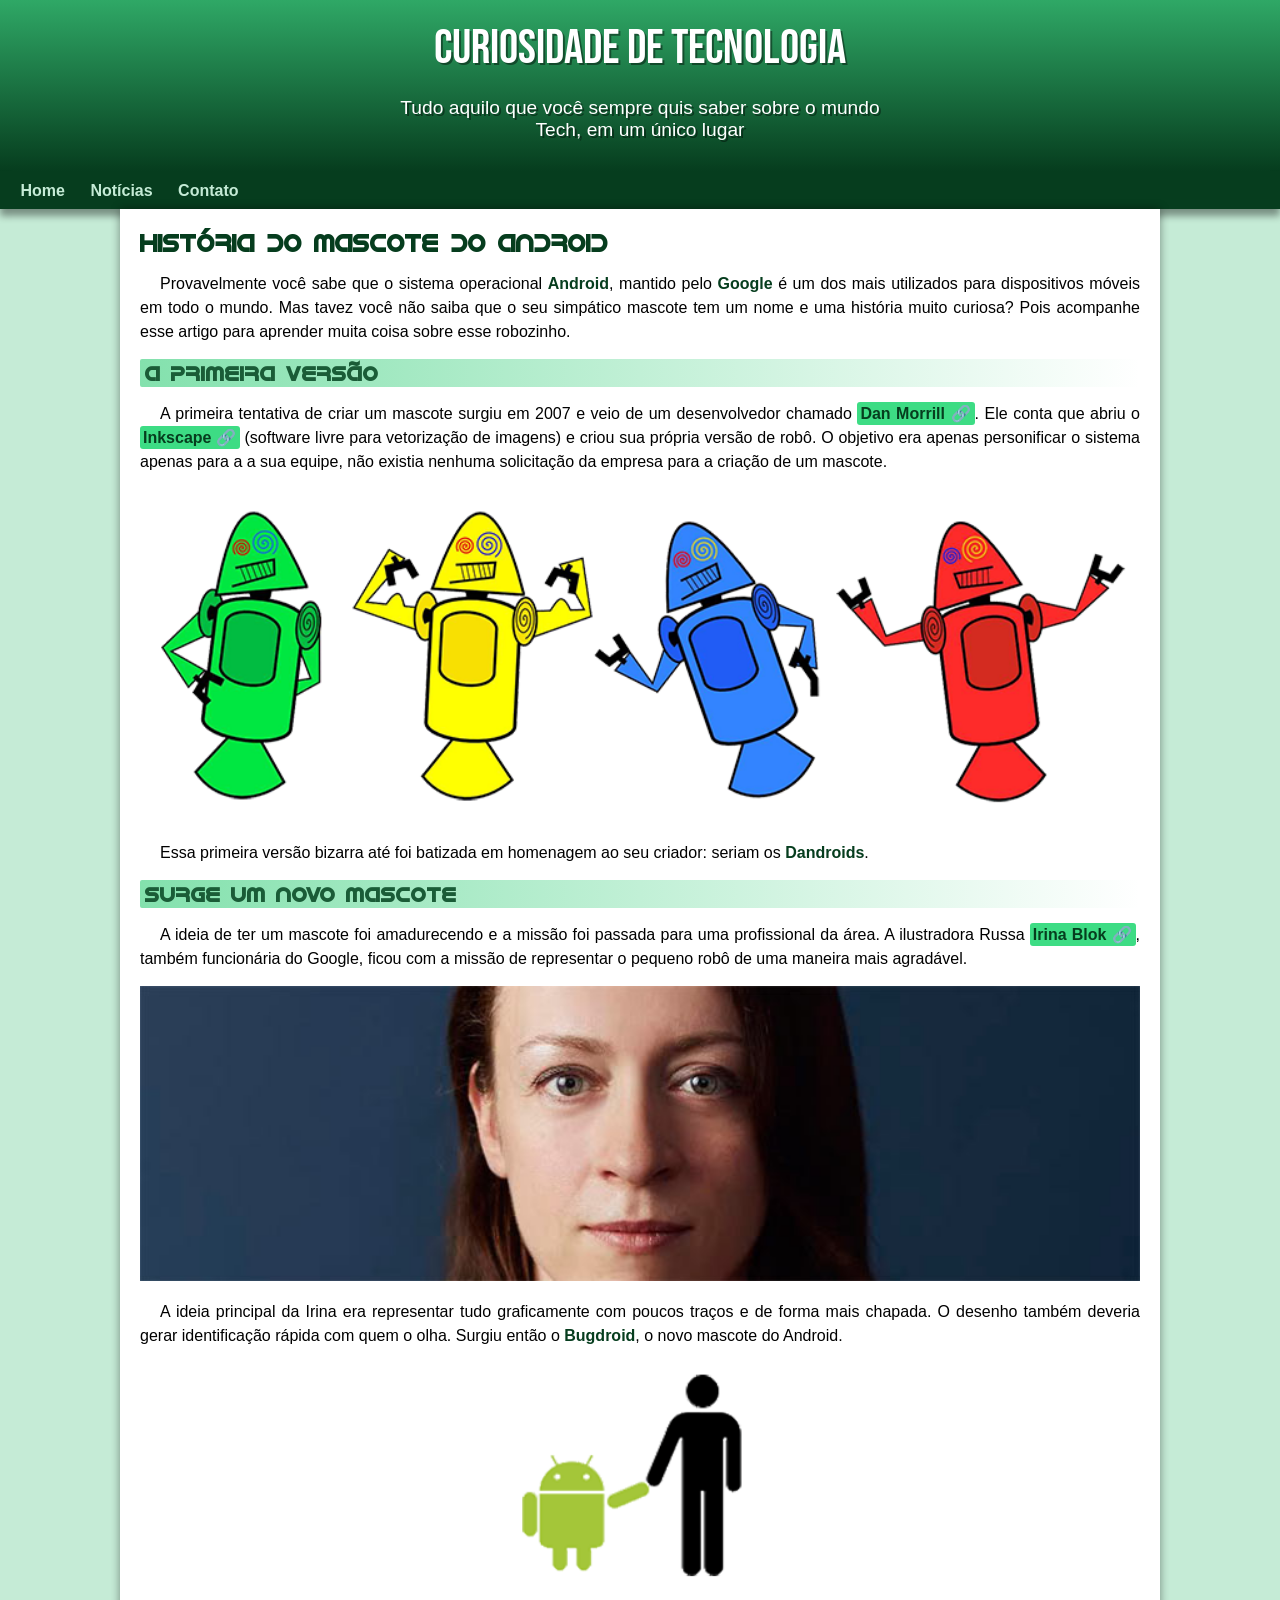
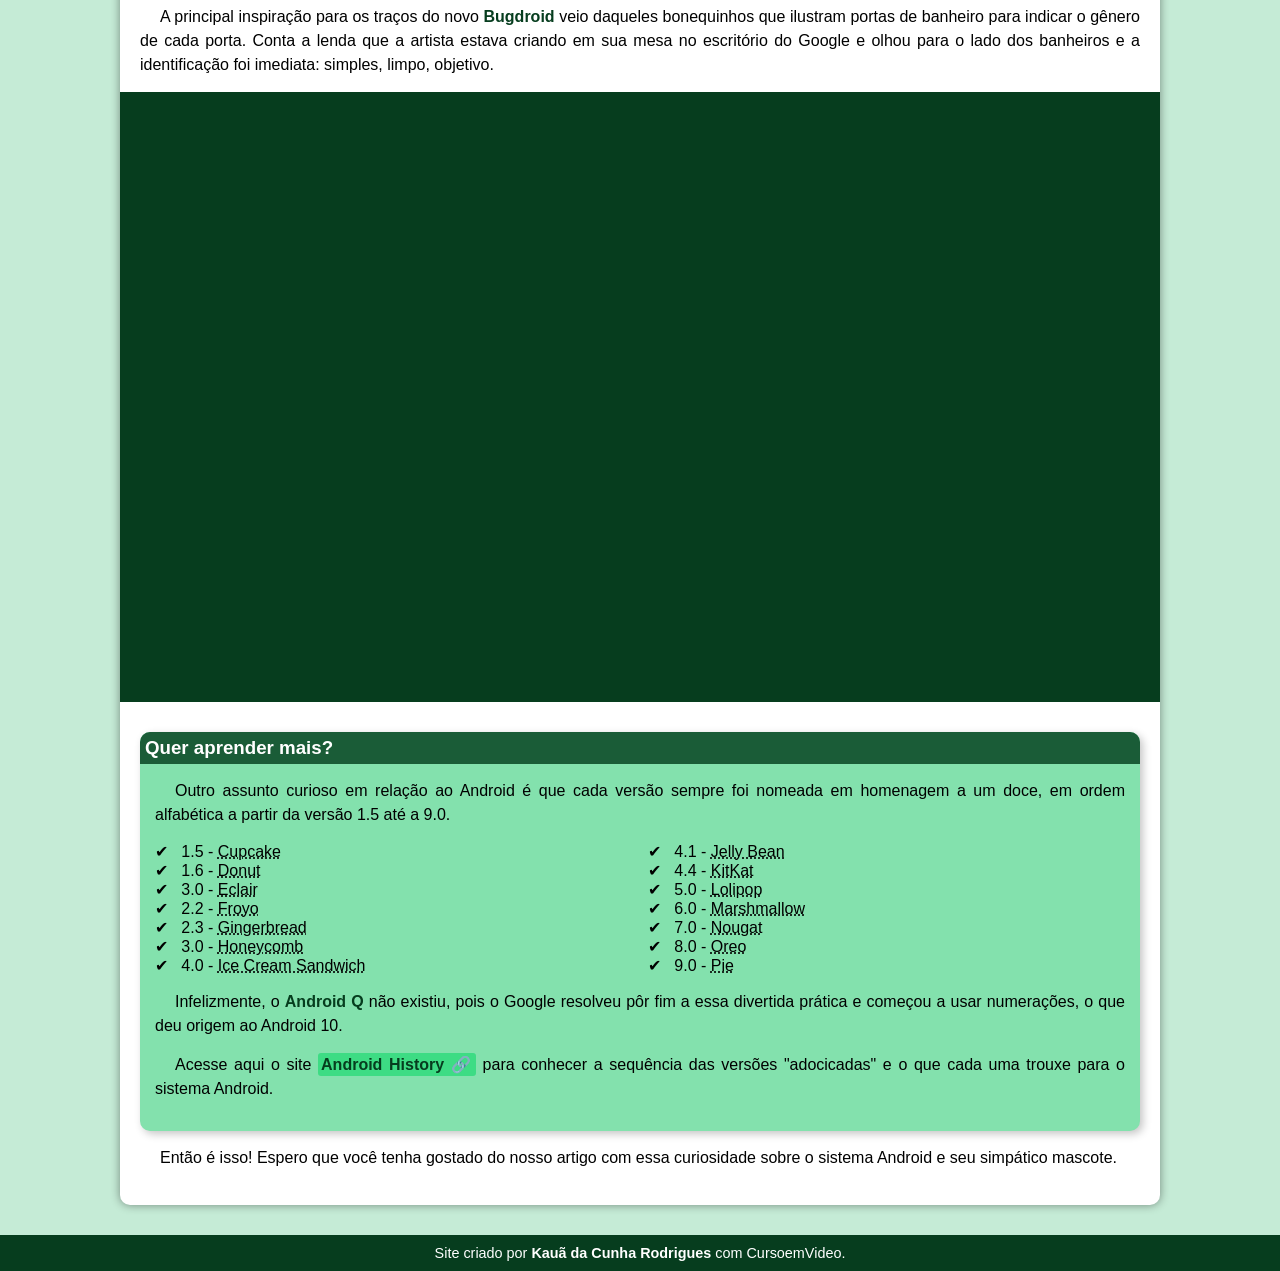
<file: index.html>
<!DOCTYPE html>
<html lang="en">
<head>
    <meta charset="UTF-8">
    <meta http-equiv="X-UA-Compatible" content="IE=edge">
    <meta name="viewport" content="width=device-width, initial-scale=1.0">
    <title>Desafio010.2 (Feito Seguindo as Aulas)</title>
    <link rel="shortcut icon" href="./pacote-projeto-d010/imagens/favicon.ico" type="image/x-icon">
    <link rel="stylesheet" href="css/style.css">
</head>
<body>
    <!--Obs: Esse projeto foi feito com ajuda das vídeo aulas do CursoemVideo, portanto, feito depois do desafio010-->
    <header> <!--Cabeçalho-->
        <h1>Curiosidade de Tecnologia</h1>
        <p>Tudo aquilo que você sempre quis saber sobre o mundo Tech, em um único lugar</p>
    </header>
    <nav> <!--Barra de Navegação-->
        <a href="">Home</a>
        <a href="">Notícias</a>
        <a href="">Contato</a>
    </nav>
    <main> <!--Conteúdo Primário-->
        <article>
            <h1>História do Mascote do Android</h1>

            <p>Provavelmente você sabe que o sistema operacional <strong>Android</strong>, mantido pelo <strong>Google</strong> é um dos mais utilizados para dispositivos móveis em todo o mundo. Mas tavez você não saiba que o seu simpático mascote tem um nome e uma história muito curiosa? Pois acompanhe esse artigo para aprender muita coisa sobre esse robozinho.</p>

            <h2>A primeira versão</h2>

            <p>A primeira tentativa de criar um mascote surgiu em 2007 e veio de um desenvolvedor chamado <a href="https://androidcommunity.com/dan-morrill-shows-us-the-android-mascot-that-almost-was-20130103/" target="_blank" class="externo">Dan Morrill</a>. Ele conta que abriu o <a href="https://inkscape.org/" target="_blank" class="externo">Inkscape</a> (software livre para vetorização de imagens) e criou sua própria versão de robô. O objetivo era apenas personificar o sistema apenas para a a sua equipe, não existia nenhuma solicitação da empresa para a criação de um mascote.</p>

            <picture>
                <source media="(max-width: 650px)" srcset="pacote-projeto-d010/imagens/dan-droids-pq.png"> <!--Para telas menores que 600 ele troca a imagem-->
                <img src="pacote-projeto-d010/imagens/dan-droids.png" alt="Primeiro mascote do Android">
            </picture>

            <p>Essa primeira versão bizarra até foi batizada em homenagem ao seu criador: seriam os <strong>Dandroids</strong>.</p>

            <h2>Surge um novo mascote</h2>

            <p>A ideia de ter um mascote foi amadurecendo e a missão foi passada para uma profissional da área. A ilustradora Russa <a href="https://www.irinablok.com/android" target="_blank" class="externo">Irina Blok</a>, também funcionária do Google, ficou com a missão de representar o pequeno robô de uma maneira mais agradável.</p>

            <picture>
                <source media="(max-width: 650px)" srcset="pacote-projeto-d010/imagens/irina-blok-pq.jpg">
                <img src="pacote-projeto-d010/imagens/irina-blok.jpg" alt="Irina Blok, criadora do Bugdroid">
            </picture>

            <p>A ideia principal da Irina era representar tudo graficamente com poucos traços e de forma mais chapada. O desenho também deveria gerar identificação rápida com quem o olha. Surgiu então o <strong>Bugdroid</strong>, o novo mascote do Android.</p>

            <img src="pacote-projeto-d010/imagens/bugdroid.png" class="pequena" alt="Bugdroid">

            <p>A principal inspiração para os traços do novo <strong>Bugdroid</strong> veio daqueles bonequinhos que ilustram portas de banheiro para indicar o gênero de cada porta. Conta a lenda que a artista estava criando em sua mesa no escritório do Google e olhou para o lado dos banheiros e a identificação foi imediata: simples, limpo, objetivo.</p>

            <div class="video">
                <iframe width="560" height="315" src="https://www.youtube.com/embed/l2UDgpLz20M" title="YouTube video player" frameborder="0" allow="accelerometer; autoplay; clipboard-write; encrypted-media; gyroscope; picture-in-picture; web-share" allowfullscreen ></iframe>
            </div>
            
            <aside> <!--Conteúdo secundário-->
                <h3>Quer aprender mais?</h3>
                <p>Outro assunto curioso em relação ao Android é que cada versão sempre foi nomeada em homenagem a um doce, em ordem alfabética a partir da versão 1.5 até a 9.0.</p>
                <ul>
                    <li> 
                        1.5 - <abbr title="Bolo de Copo">Cupcake</abbr> 
                    </li>
                    <li>
                        1.6 - <abbr title="Rosquinha">Donut</abbr>
                    </li>
                    <li>
                        3.0 - <abbr title="Bomba">Eclair</abbr>
                    </li>
                    <li>
                        2.2 - <abbr title="Iogurte Congelado">Froyo</abbr>
                    </li>
                    <li>
                        2.3 - <abbr title="Biscoito de Gengibre">Gingerbread</abbr>
                    </li>
                    <li>
                        3.0 - <abbr title="Favo de Mel">Honeycomb</abbr>
                    </li>
                    <li>
                        4.0 - <abbr title="Sanduíche de Sorvete">Ice Cream Sandwich</abbr>
                    </li>
                    <li>
                        4.1 - <abbr title="Jujuba">Jelly Bean</abbr>
                    </li>
                    <li>
                        4.4 - <abbr title="KitKat">KitKat</abbr>
                    </li>
                    <li>
                        5.0 - <abbr title="Pirulito">Lolipop</abbr>
                    </li>
                    <li>
                        6.0 - <abbr title="Marshmallow">Marshmallow</abbr>
                    </li>
                    <li>
                        7.0 - <abbr title="Torrone">Nougat</abbr>
                    </li>
                    <li>
                        8.0 - <abbr title="Oreo">Oreo</abbr>
                    </li>
                    <li>
                        9.0 - <abbr title="Torta">Pie</abbr>
                    </li>
                </ul>
                <p>Infelizmente, o <strong>Android Q</strong> não existiu, pois o Google resolveu pôr fim a essa divertida prática e começou a usar numerações, o que deu origem ao Android 10.</p>
                <p>Acesse aqui o site <a href="https://www.android.com/intl/en_uk/history/" target="_blank" class="externo">Android History</a> para conhecer a sequência das versões "adocicadas" e o que cada uma trouxe para o sistema Android.</p>
            </aside>

            <p>Então é isso! Espero que você tenha gostado do nosso artigo com essa curiosidade sobre o sistema Android e seu simpático mascote.</p>  
        </article>
    </main>
    <footer>
        <p>Site criado por <a href="https://github.com/Kaua-da-Cunha-Rodrigues" target="_blank">Kauã da Cunha Rodrigues</a> com CursoemVideo.</p>
    </footer>
</body>
</html>
</file>
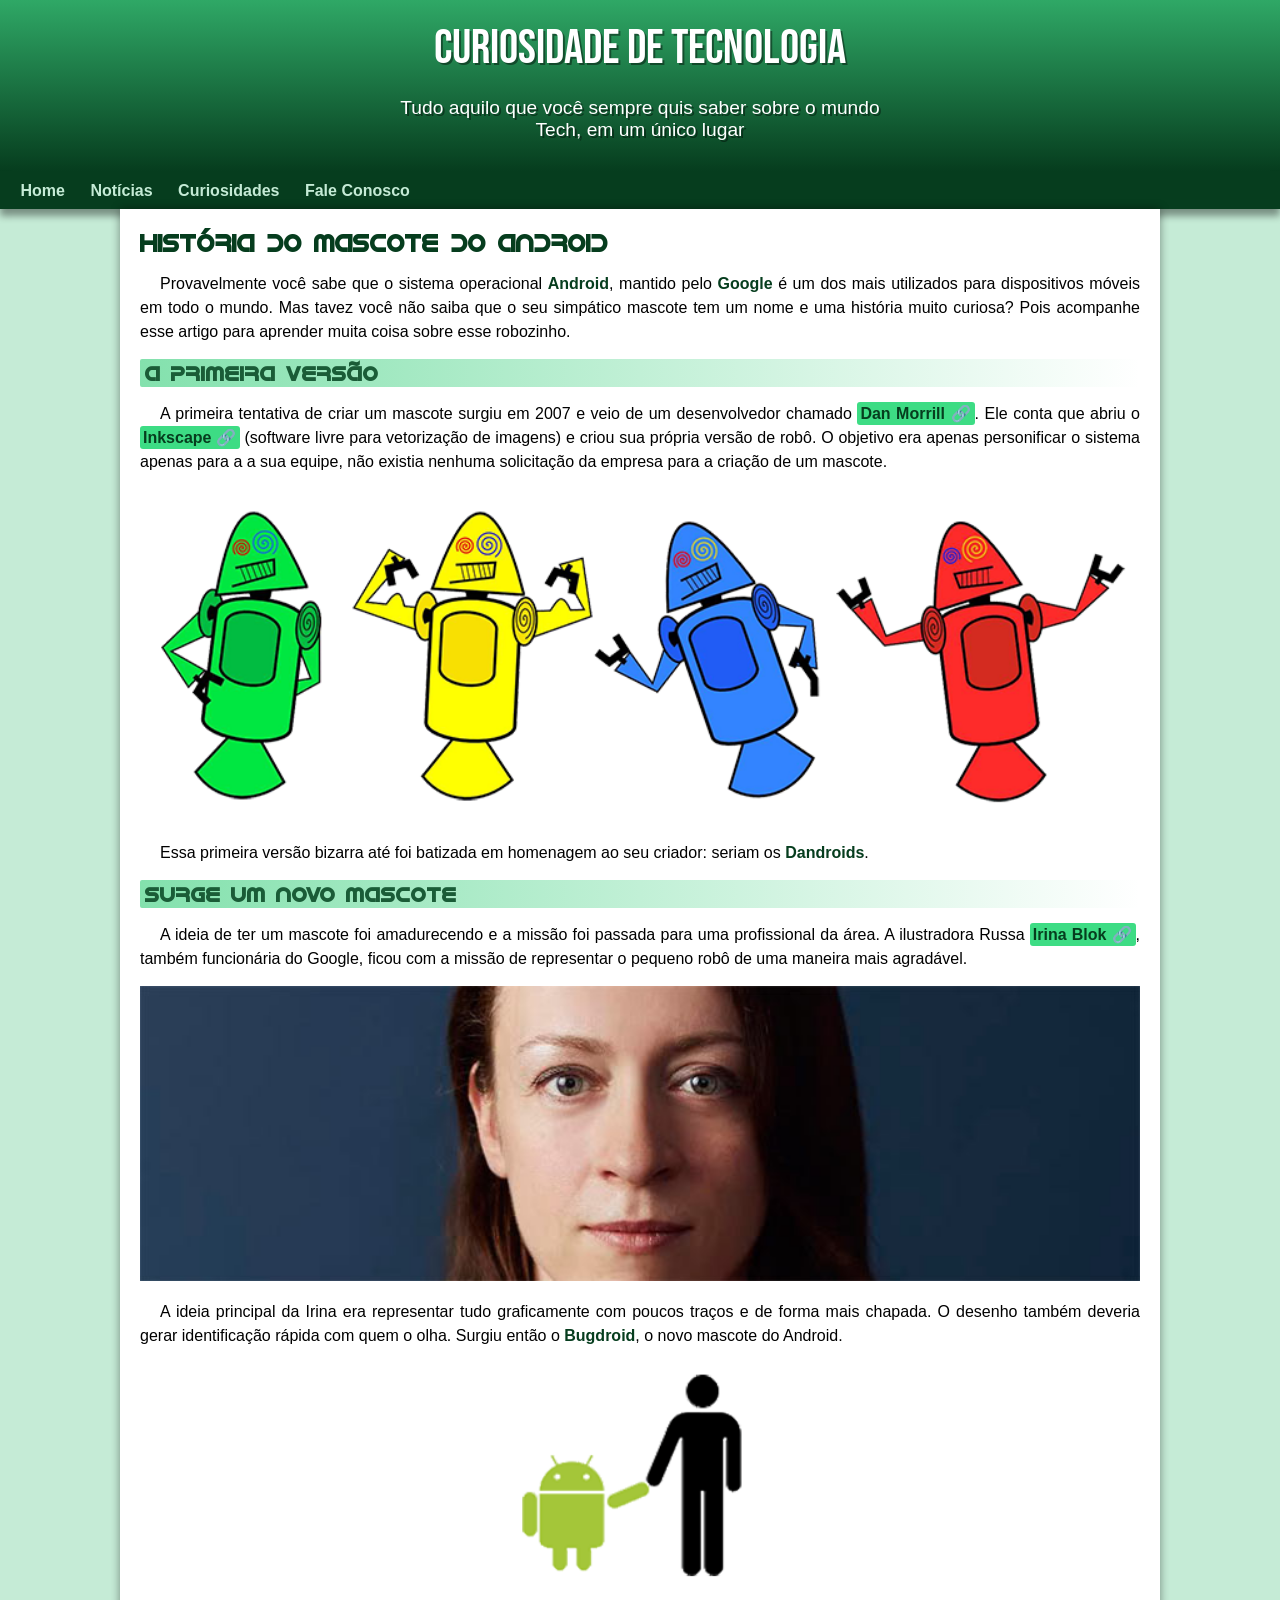
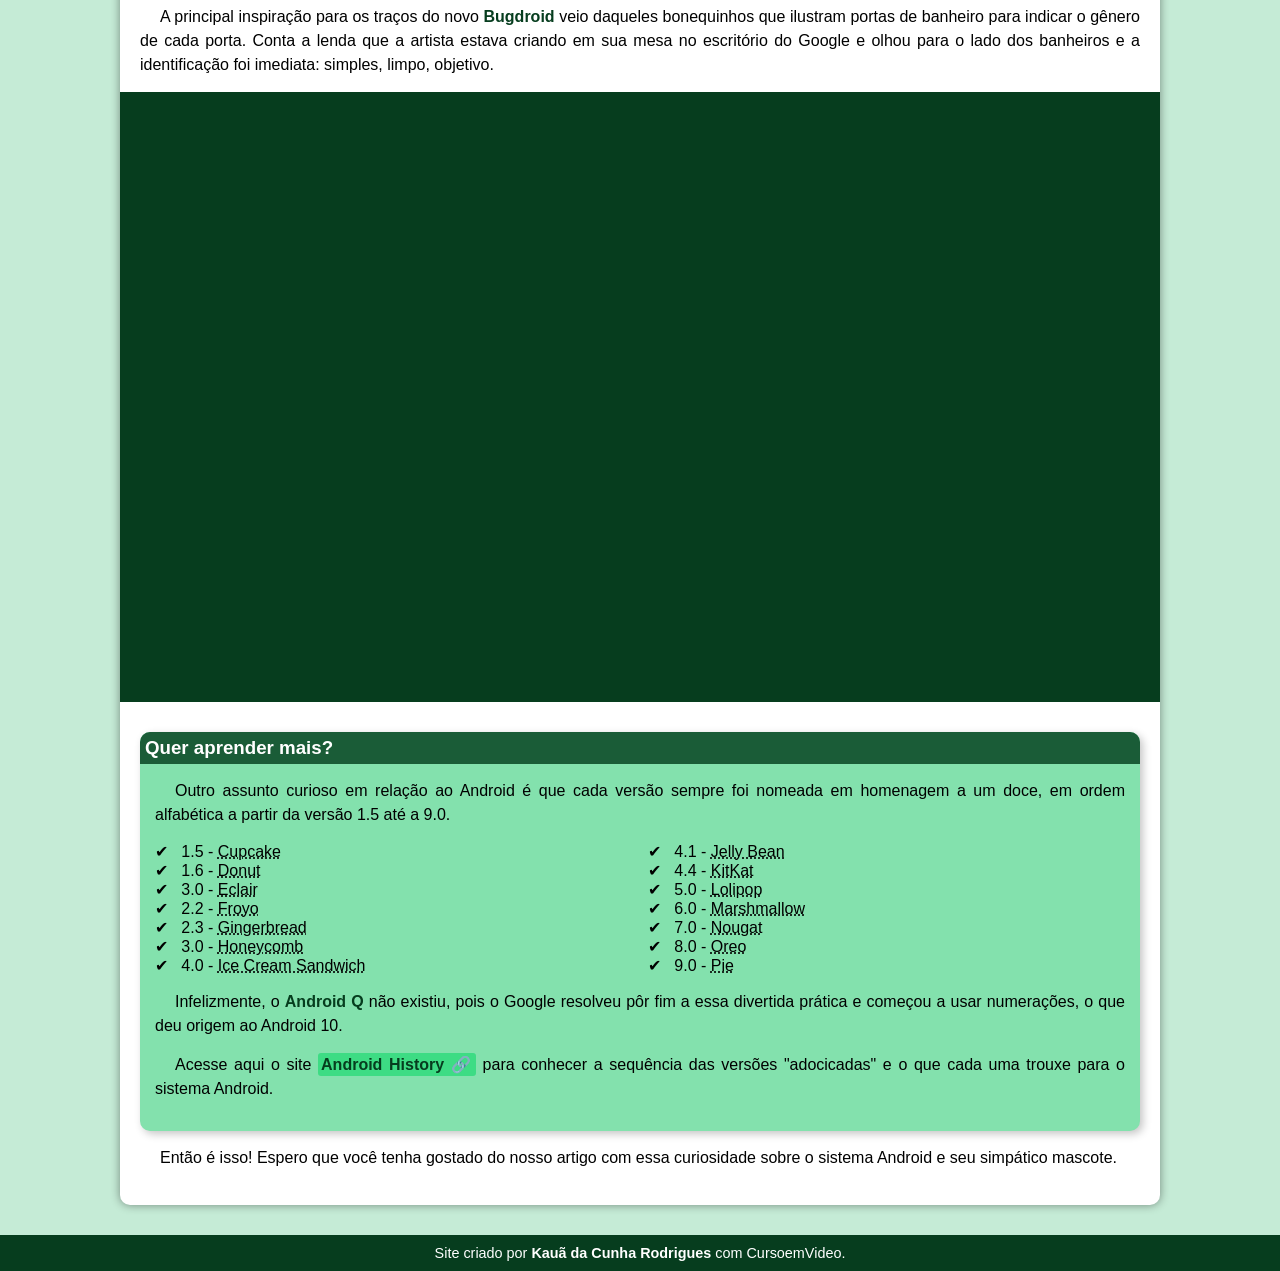
<file: index.html.html>
<!DOCTYPE html>
<html lang="en">
<head>
    <meta charset="UTF-8">
    <meta http-equiv="X-UA-Compatible" content="IE=edge">
    <meta name="viewport" content="width=device-width, initial-scale=1.0">
    <title>Desafio010.2 (Feito Seguindo as Aulas)</title>
    <link rel="shortcut icon" href="./pacote-projeto-d010/imagens/favicon.ico" type="image/x-icon">
    <link rel="stylesheet" href="css/style.css">
</head>
<body>
    <!--Obs: Esse projeto foi feito com ajuda das vídeo aulas do CursoemVideo, portanto, feito depois do desafio010-->
    <header> <!--Cabeçalho-->
        <h1>Curiosidade de Tecnologia</h1>
        <p>Tudo aquilo que você sempre quis saber sobre o mundo Tech, em um único lugar</p>
    </header>
    <nav> <!--Barra de Navegação-->
        <a href="">Home</a>
        <a href="">Notícias</a>
        <a href="">Curiosidades</a>
        <a href="">Fale Conosco</a>
    </nav>
    <main> <!--Conteúdo Primário-->
        <article>
            <h1>História do Mascote do Android</h1>

            <p>Provavelmente você sabe que o sistema operacional <strong>Android</strong>, mantido pelo <strong>Google</strong> é um dos mais utilizados para dispositivos móveis em todo o mundo. Mas tavez você não saiba que o seu simpático mascote tem um nome e uma história muito curiosa? Pois acompanhe esse artigo para aprender muita coisa sobre esse robozinho.</p>

            <h2>A primeira versão</h2>

            <p>A primeira tentativa de criar um mascote surgiu em 2007 e veio de um desenvolvedor chamado <a href="https://androidcommunity.com/dan-morrill-shows-us-the-android-mascot-that-almost-was-20130103/" target="_blank" class="externo">Dan Morrill</a>. Ele conta que abriu o <a href="https://inkscape.org/" target="_blank" class="externo">Inkscape</a> (software livre para vetorização de imagens) e criou sua própria versão de robô. O objetivo era apenas personificar o sistema apenas para a a sua equipe, não existia nenhuma solicitação da empresa para a criação de um mascote.</p>

            <picture>
                <source media="(max-width: 650px)" srcset="pacote-projeto-d010/imagens/dan-droids-pq.png"> <!--Para telas menores que 600 ele troca a imagem-->
                <img src="pacote-projeto-d010/imagens/dan-droids.png" alt="Primeiro mascote do Android">
            </picture>

            <p>Essa primeira versão bizarra até foi batizada em homenagem ao seu criador: seriam os <strong>Dandroids</strong>.</p>

            <h2>Surge um novo mascote</h2>

            <p>A ideia de ter um mascote foi amadurecendo e a missão foi passada para uma profissional da área. A ilustradora Russa <a href="https://www.irinablok.com/android" target="_blank" class="externo">Irina Blok</a>, também funcionária do Google, ficou com a missão de representar o pequeno robô de uma maneira mais agradável.</p>

            <picture>
                <source media="(max-width: 650px)" srcset="pacote-projeto-d010/imagens/irina-blok-pq.jpg">
                <img src="pacote-projeto-d010/imagens/irina-blok.jpg" alt="Irina Blok, criadora do Bugdroid">
            </picture>

            <p>A ideia principal da Irina era representar tudo graficamente com poucos traços e de forma mais chapada. O desenho também deveria gerar identificação rápida com quem o olha. Surgiu então o <strong>Bugdroid</strong>, o novo mascote do Android.</p>

            <img src="pacote-projeto-d010/imagens/bugdroid.png" class="pequena" alt="Bugdroid">

            <p>A principal inspiração para os traços do novo <strong>Bugdroid</strong> veio daqueles bonequinhos que ilustram portas de banheiro para indicar o gênero de cada porta. Conta a lenda que a artista estava criando em sua mesa no escritório do Google e olhou para o lado dos banheiros e a identificação foi imediata: simples, limpo, objetivo.</p>

            <div class="video">
                <iframe width="560" height="315" src="https://www.youtube.com/embed/l2UDgpLz20M" title="YouTube video player" frameborder="0" allow="accelerometer; autoplay; clipboard-write; encrypted-media; gyroscope; picture-in-picture; web-share" allowfullscreen ></iframe>
            </div>
            
            <aside> <!--Conteúdo secundário-->
                <h3>Quer aprender mais?</h3>
                <p>Outro assunto curioso em relação ao Android é que cada versão sempre foi nomeada em homenagem a um doce, em ordem alfabética a partir da versão 1.5 até a 9.0.</p>
                <ul>
                    <li> 
                        1.5 - <abbr title="Bolo de Copo">Cupcake</abbr> 
                    </li>
                    <li>
                        1.6 - <abbr title="Rosquinha">Donut</abbr>
                    </li>
                    <li>
                        3.0 - <abbr title="Bomba">Eclair</abbr>
                    </li>
                    <li>
                        2.2 - <abbr title="Iogurte Congelado">Froyo</abbr>
                    </li>
                    <li>
                        2.3 - <abbr title="Biscoito de Gengibre">Gingerbread</abbr>
                    </li>
                    <li>
                        3.0 - <abbr title="Favo de Mel">Honeycomb</abbr>
                    </li>
                    <li>
                        4.0 - <abbr title="Sanduíche de Sorvete">Ice Cream Sandwich</abbr>
                    </li>
                    <li>
                        4.1 - <abbr title="Jujuba">Jelly Bean</abbr>
                    </li>
                    <li>
                        4.4 - <abbr title="KitKat">KitKat</abbr>
                    </li>
                    <li>
                        5.0 - <abbr title="Pirulito">Lolipop</abbr>
                    </li>
                    <li>
                        6.0 - <abbr title="Marshmallow">Marshmallow</abbr>
                    </li>
                    <li>
                        7.0 - <abbr title="Torrone">Nougat</abbr>
                    </li>
                    <li>
                        8.0 - <abbr title="Oreo">Oreo</abbr>
                    </li>
                    <li>
                        9.0 - <abbr title="Torta">Pie</abbr>
                    </li>
                </ul>
                <p>Infelizmente, o <strong>Android Q</strong> não existiu, pois o Google resolveu pôr fim a essa divertida prática e começou a usar numerações, o que deu origem ao Android 10.</p>
                <p>Acesse aqui o site <a href="https://www.android.com/intl/en_uk/history/" target="_blank" class="externo">Android History</a> para conhecer a sequência das versões "adocicadas" e o que cada uma trouxe para o sistema Android.</p>
            </aside>

            <p>Então é isso! Espero que você tenha gostado do nosso artigo com essa curiosidade sobre o sistema Android e seu simpático mascote.</p>  
        </article>
    </main>
    <footer>
        <p>Site criado por <a href="https://github.com/Kaua-da-Cunha-Rodrigues" target="_blank">Kauã da Cunha Rodrigues</a> com CursoemVideo.</p>
    </footer>
</body>
</html>
</file>
<file: css/style.css>
@charset "UTF-8";

@import url('https://fonts.googleapis.com/css2?family=Bebas+Neue&display=swap');

@font-face{
    font-family: 'Android';
    src: url('../pacote-projeto-d010/fontes/idroid.otf') format('opentype');
    font-weight: normal;
}

/*
#c5ebd6
#83e1ad
#3ddc84
#2fa866
#1a5c37
#063d1e
*/

/*Variáveis em CSS*/
:root{ /*pseudo-classe chamada "root"*/
    --cor0:#c5ebd6; /*Toda variável em CSS começa com "--"*/
    --cor1:#83e1ad;
    --cor2:#3ddc84;
    --cor3:#2fa866;
    --cor4:#1a5c37;
    --cor5:#063d1e;

    --fonte-padrao: Arial, Verdana, Helvetica, sans-serif;
    --fonte-destaque: 'Bebas Neue', cursive;
    --fonte-android: 'Android', cursive;
}

*{ /*Configuração global*/
    margin: 0px;
    padding: 0px;
}
body{
    background-color: var(--cor0); /*Estou chamando a variável que armazena a cor #c5ebd6*/
    font-family: var(--fonte-padrao); /*chamando a variável que armazena a fonte*/
}
a.externo::after{ /*Depois do texto, ele coloca um elemento*/
    content: '\00A0\1F517';
}
header{
    background-image: linear-gradient(to bottom, var(--cor3), var(--cor5));
    min-height: 150px;
    padding-top: 20px;
}
header > h1{
    color: white;
    font-weight: normal;
    font-family: var(--fonte-destaque);
    margin-bottom: 20px;
    text-align: center;
    font-size: 3em;
    text-shadow: 2px 2px 0 rgba(0, 0, 0, 0.418);
}
header > p{
    font-family: var(--fonte-padrao);
    font-size: 1.2em;
    max-width: 500px; /*ao colocar a largura a caixa vira block*/
    margin: auto; /*Por isso usei margin para centralizar*/
    color: white;
    text-align: center;
    padding: 0 10px 30px 10px;
    text-shadow: 2px 2px 0 rgba(0, 0, 0, 0.418);
}
nav{
    background-color: var(--cor5);
    padding: 10px;
    box-shadow: 0 7px 7px rgba(0, 0, 0, 0.39);
}
nav a{
    color: var(--cor0);
    font-weight: bold;
    text-decoration: none;
    padding: 10.5px;
    transition-duration: 0.5s; /*Tempo de transição pro hover*/
}
nav a:hover{
    border-radius: 5px;
    background-color: var(--cor3);
    color: var(--cor5);
}
main{
    /*Responsividade*/
    min-width: 300px;
    max-width: 1000px;
    margin: auto;

    background-color: white;
    padding: 20px;
    box-shadow: 0px 0px 10px rgba(0, 0, 0, 0.418);
    margin-bottom: 30px;
    border-radius: 0px 0px 10px 10px;
}
main h1{
    color: var(--cor5);
    font-family: var(--fonte-android);
}
main h2{
    color: var(--cor4);
    font-size: 1.3em;
    font-family: var(--fonte-android);  
    background-image: linear-gradient(to right, var(--cor1), transparent);
    padding: 2px 5px;
    border-radius: 2px 0 0 2px ;  
}
main p{
    margin: 15px 0; 
    text-align: justify;  
    text-indent: 20px; /*Recuo do início do texto*/
    line-height: 1.5em; /*Espaçamentro entre linhas*/
}
main strong{
    color: var(--cor5);       
}
main a{
    color: var(--cor5);
    text-decoration: none;
    font-weight: bold;
    background-color: var(--cor2);
    padding: 3px;
    border-radius: 3px;
}
main a:hover{
    text-decoration: underline;
    color: var(--cor4);
}
main img{
    /*Responsividade*/
    width: 100%;
}
main img.pequena{
    max-width: 350px;
    display: block; /*transformei em block*/
    margin: auto; /*depois centralizei*/
}
div.video{
    background-color: var(--cor5);
    margin: 0 -20px 30px -20px;   
    padding: 20px; 

    padding-bottom: 59%;
    position: relative;
    /*Juntando isso acima com a config abaixo é uma gambiarra pra deixar o vídeo certin na tela*/
}
div.video > iframe{
    position: absolute;
    /*consigo mexer em left, top, width e height devido a position declarada acima*/
    top: 5%;
    left: 5%;
    width: 90%;
    height: 90%;
}
aside{
    background-color: var(--cor1);
    padding: 15px;
    border-radius: 10px;
    box-shadow: 3px 3px 8px rgba(0, 0, 0, 0.233);
}
aside h3{
    background-color: var(--cor4);
    color: white;
    padding: 5px;
    margin: -15px -15px 0px -15px; /*Ta basicamente reduzindo o espaço de dentro pra colar com o background color do aside, fazendo tipo um título com cor diferente*/
    border-radius: 10px 10px 0 0 ;
}
aside ul{
    list-style-type: '\2714\00A0\00A0';/*Primeiro código é o emote de "check" e os outros dois são apenas espaços para distanciar o emote do texto*/
    list-style-position: inside; /*Coloca a bolinha da lista pro lado de dentro e não de fora*/
    columns: 2; /*Quantidade de colunas na lista*/
}
footer{
    background-color: var(--cor5);
    color: white;
    text-align: center;
    padding: 10px;
    font-size: 0.9em;
}
footer a{
    text-decoration: none;
    color: white;
    font-weight: bold;
}
footer a:hover{
    text-decoration: underline;
    color: var(--cor0)
}
</file>
